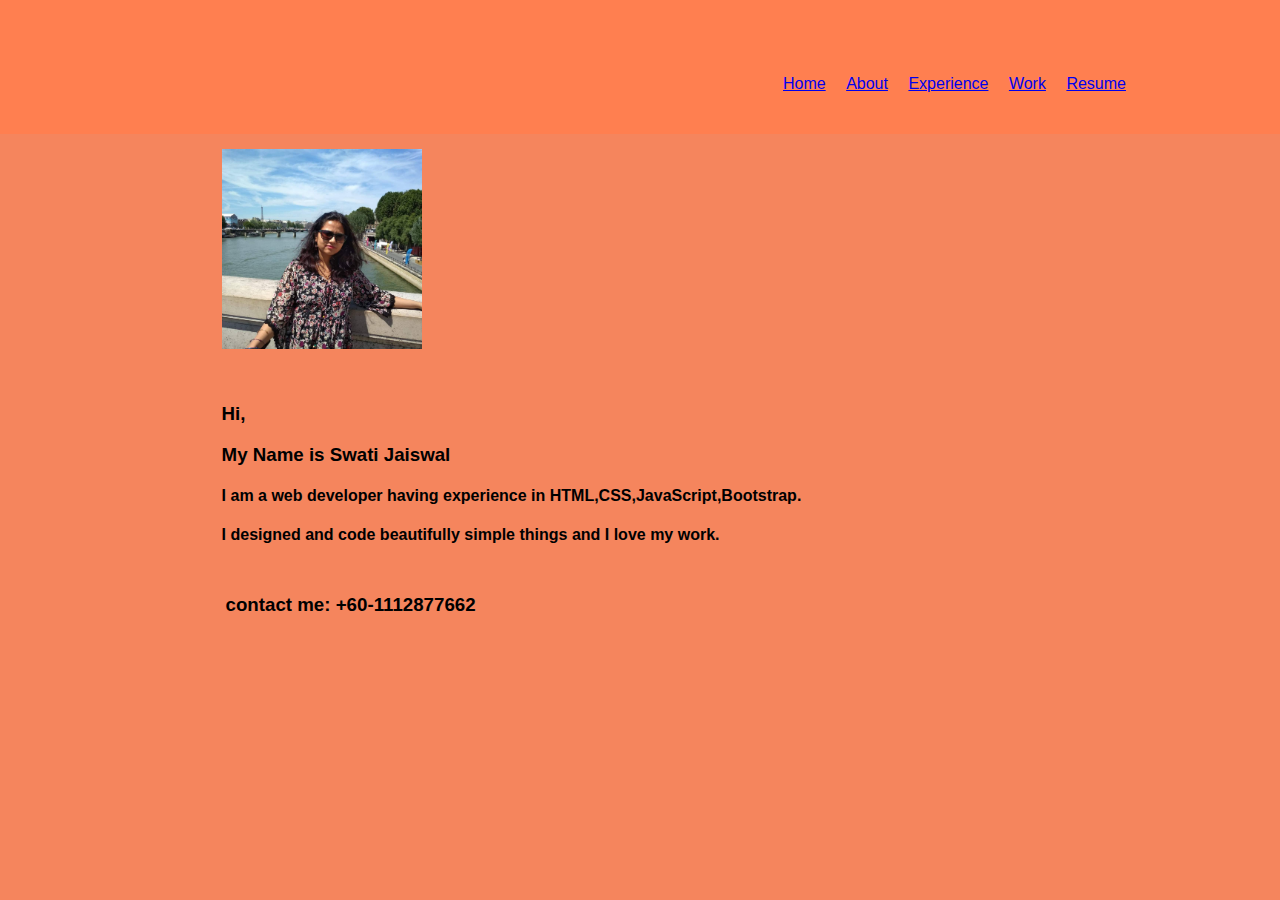
<file: index.html>
<!DOCTYPE html>
<html lang="en">
<head>
    <meta charset="UTF-8">
    <meta name="viewport" content="width=device-width, initial-scale=1.0">
    <title>Portfolio</title>
    <link rel="stylesheet" href="style.css">
</head>
<body class="bg">
    
    
    <div class="header" id="myHeader" style="background-color: coral;">
        <div class="row">
        <div class="col-6">
    
          </div>
        <div class="col-6 menu">
          <ul>
            <li><a href="index.html">Home</a></li>
            <li><a href="about.html">About</a></li>
            <li><a href="experience.html">Experience</a></li>
            <li><a href="work.html">Work</a></li>
            <li><a href="resume.html">Resume</a></li>
            </ul>
        </div>
        </div>
        </div>
        <div class="row">
          <div class="col-1"></div>
          <div class="col-10">
        <div style="margin-left:100px">
        <img src="swati.jpeg" height="200px" width="200px">
    </div>
    <div class="br">
    <h3>Hi,</h3> 
    <p><h3>My Name is Swati Jaiswal</h3></p>
    <p><h4>I am a web developer having experience in HTML,CSS,JavaScript,Bootstrap.</h4></p>
     <h4>I designed and code beautifully simple things and I love my work.</h4>

    
    </div>
    
    <div style="margin-top: 50px;">
        <h3>&nbsp;&nbsp;&nbsp;&nbsp;&nbsp;&nbsp;&nbsp;&nbsp;&nbsp;&nbsp;&nbsp;&nbsp;&nbsp;&nbsp;&nbsp;&nbsp;&nbsp;&nbsp;&nbsp;
            contact me: +60-1112877662</h3> 
     </div> 
    </div>
    <div class="col-1"></div>
    </div>
</body>
</html>
</file>
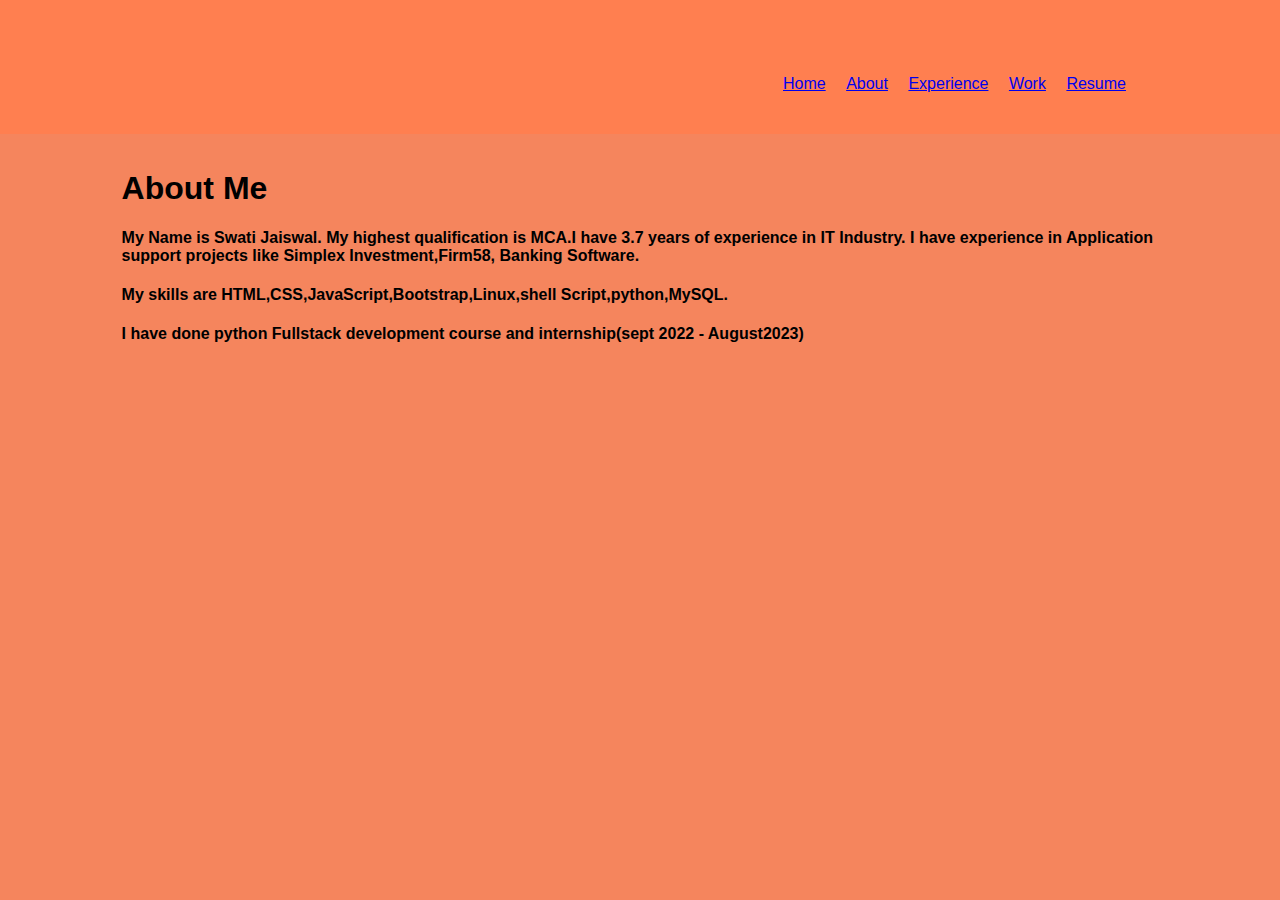
<file: about.html>
<!DOCTYPE html>
<html lang="en">
<head>
    <meta charset="UTF-8">
    <meta name="viewport" content="width=device-width, initial-scale=1.0">
    <title>Portfolio</title>
    <link rel="stylesheet" href="style.css">
</head>
<body class="bg">

    <div class="header" id="myHeader" style="background-color: coral;">
        <div class="row">
        <div class="col-6">
    
          </div>
        <div class="col-6 menu">
          <ul>
            <li><a href="index.html">Home</a></li>
            <li><a href="about.html">About</a></li>
            <li><a href="experience.html">Experience</a></li>
            <li><a href="work.html">Work</a></li>
            <li><a href="resume.html">Resume</a></li>
            </ul>
        </div>
        </div>
        </div>
        <div class="row">
          <div class="col-1"></div>
          <div class="col-10">
    <h1>About Me</h1>
    <div>
    <p>
       <h4> My Name is Swati Jaiswal. My highest qualification is MCA.I have 3.7 years of experience in IT Industry.
        I have experience in Application support projects like Simplex Investment,Firm58, Banking Software.
    </h4>
    </p>
    <p><h4> My skills are HTML,CSS,JavaScript,Bootstrap,Linux,shell Script,python,MySQL.</h4></p>
    <p><h4>I have done python Fullstack development course and internship(sept 2022 - August2023)</h4></p>
    </div>
  </div>
  <div class="col-1"></div>
  </div>
</body>
</html>
</file>
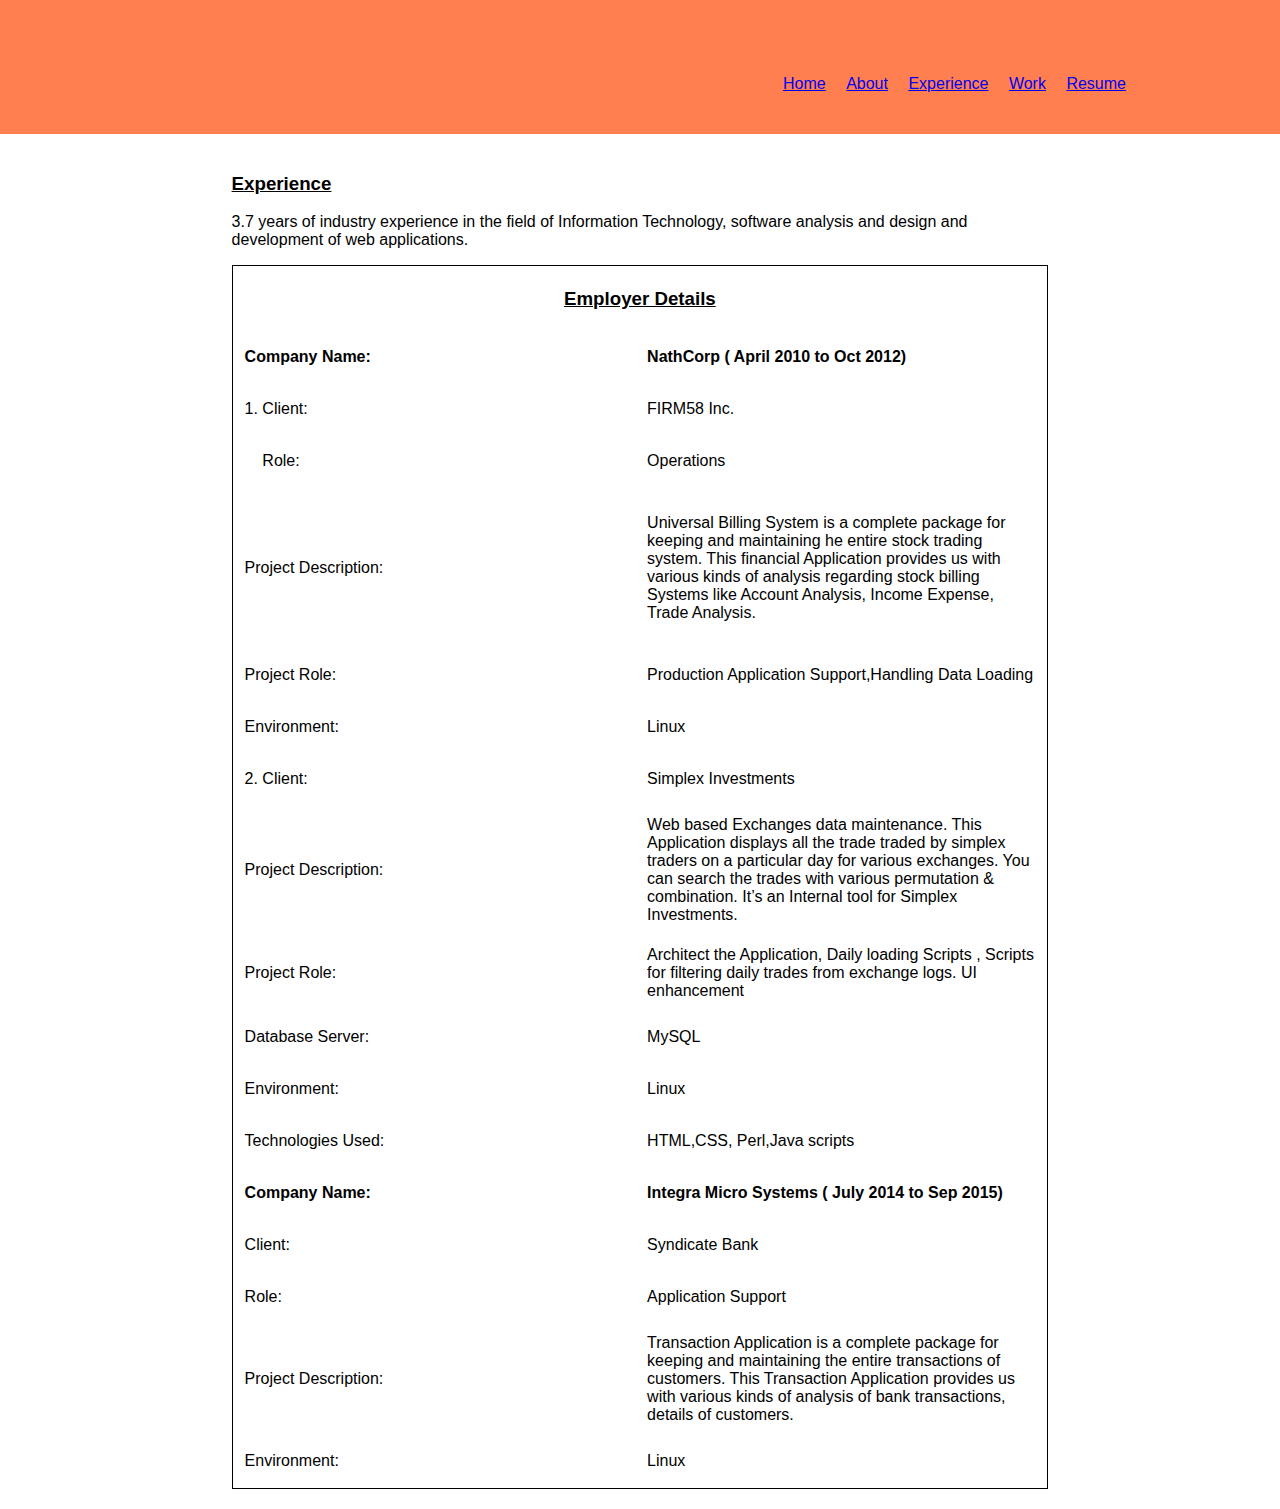
<file: experience.html>
<!DOCTYPE html>
<html lang="en">
<head>
    <meta charset="UTF-8">
    <meta name="viewport" content="width=device-width, initial-scale=1.0">
    <title>Portfolio</title>
    <link rel="stylesheet" href="style.css">
</head>
<body>
  
  
    <div class="header" id="myHeader" style="background-color: coral;">
    <div class="row">
    <div class="col-6">

      </div>
    <div class="col-6 menu">
      <ul>
        <li><a href="index.html">Home</a></li>
        <li><a href="about.html">About</a></li>
        <li><a href="experience.html">Experience</a></li>
        <li><a href="work.html">Work</a></li>
        <li><a href="resume.html">Resume</a></li>
        </ul>
    </div>
    </div>
    </div>
    <div class="content">
    <div class="row">
      <div class="col-2">
        
      </div>
    
      <div class="col-8">
        <div>
          <h3><b><u>Experience</u></b></h3>
          <p>3.7 years of industry experience in the field of Information
               Technology, software analysis and design and development of web applications.</p>
      </div>
      <div class="align">
        <table style="border: 1px;border-style: solid;">
          <tr>
            <th colspan="2"><h3><u>Employer Details</u></h3></th>
            
          </tr>
          <tr>
            
            <td>
              <b>Company Name:</b>
            </td>
            <td><b>NathCorp ( April 2010 to Oct 2012)</b></td>
          
          </tr>
          <tr>
            <td>
             1. Client:
            </td>
            <td>FIRM58 Inc.</td>
          </tr>
          <tr>
            <td>&nbsp;&nbsp;&nbsp;&nbsp;Role:</td>
            <td>Operations</td>
          </tr>
          <tr>
            <td>
              Project  Description:
            </td>
            <td>
              <p>Universal Billing System is a complete package for keeping and maintaining 
              he entire stock trading system. This financial Application provides us with
              various kinds of analysis regarding stock billing Systems like Account Analysis,
              Income Expense, Trade Analysis.</p>
            </td>
          </tr>
          <tr>
            <td>Project Role:</td>
            <td>Production Application Support,Handling Data Loading</td>
          </tr>
          <tr>
            <td>Environment:</td>
            <td>Linux </td>
          </tr>
          <tr>
            <td>
              2. Client:
             </td>
            <td>Simplex Investments</td>
          </tr>
          <tr>
            <td>Project  Description:</td>
            <td>Web based Exchanges data maintenance. This Application displays all the trade
              traded by simplex traders on a particular day for various exchanges. You can 
              search the trades with various permutation & combination. It’s an Internal tool
               for Simplex Investments. </td>
          </tr>
          <tr>
            <td>Project Role:</td>
            <td> Architect the Application, 
              Daily loading Scripts ,
              Scripts for filtering daily trades from exchange logs.
              UI enhancement</td>
          </tr>
          <tr>
            <td>Database Server:</td>
            <td>MySQL</td>
          </tr>
          <tr>
            <td>Environment:</td>
            <td>Linux</td>
          </tr>
          <tr>
            <td>Technologies Used:</td>
            <td>HTML,CSS, Perl,Java scripts</td>
          </tr>
          <tr>
            <td><b>Company Name:</b></td>
            <td><b>Integra Micro Systems ( July 2014 to Sep 2015)</b></td>
          </tr>
          <tr>
            <td>Client:</td>
            <td>Syndicate Bank</td>
          </tr>
          <tr>
            <td>Role:</td>
            <td>Application Support</td>
          </tr>
          <tr>
            <td>Project  Description:</td>
            <td>Transaction Application is a complete package for keeping and maintaining
              the entire transactions of customers. This Transaction Application provides
              us with various kinds of analysis of bank transactions, details of customers.</td>
          </tr>
          <tr>
            <td>Environment:</td>
            <td>Linux</td>
          </tr>
        </table>
      </div>
      
      </div>
      <div class="col-2">
        
      </div>
   </div> 
  </div>  
  
  <script>
    window.onscroll = function() {myFunction()};
    
    var header = document.getElementById("myHeader");
    var sticky = header.offsetTop;
    
    function myFunction() {
      if (window.pageYOffset > sticky) {
        header.classList.add("sticky");
      } else {
        header.classList.remove("sticky");
      }
    }
    </script>
</body>
</html>
</file>
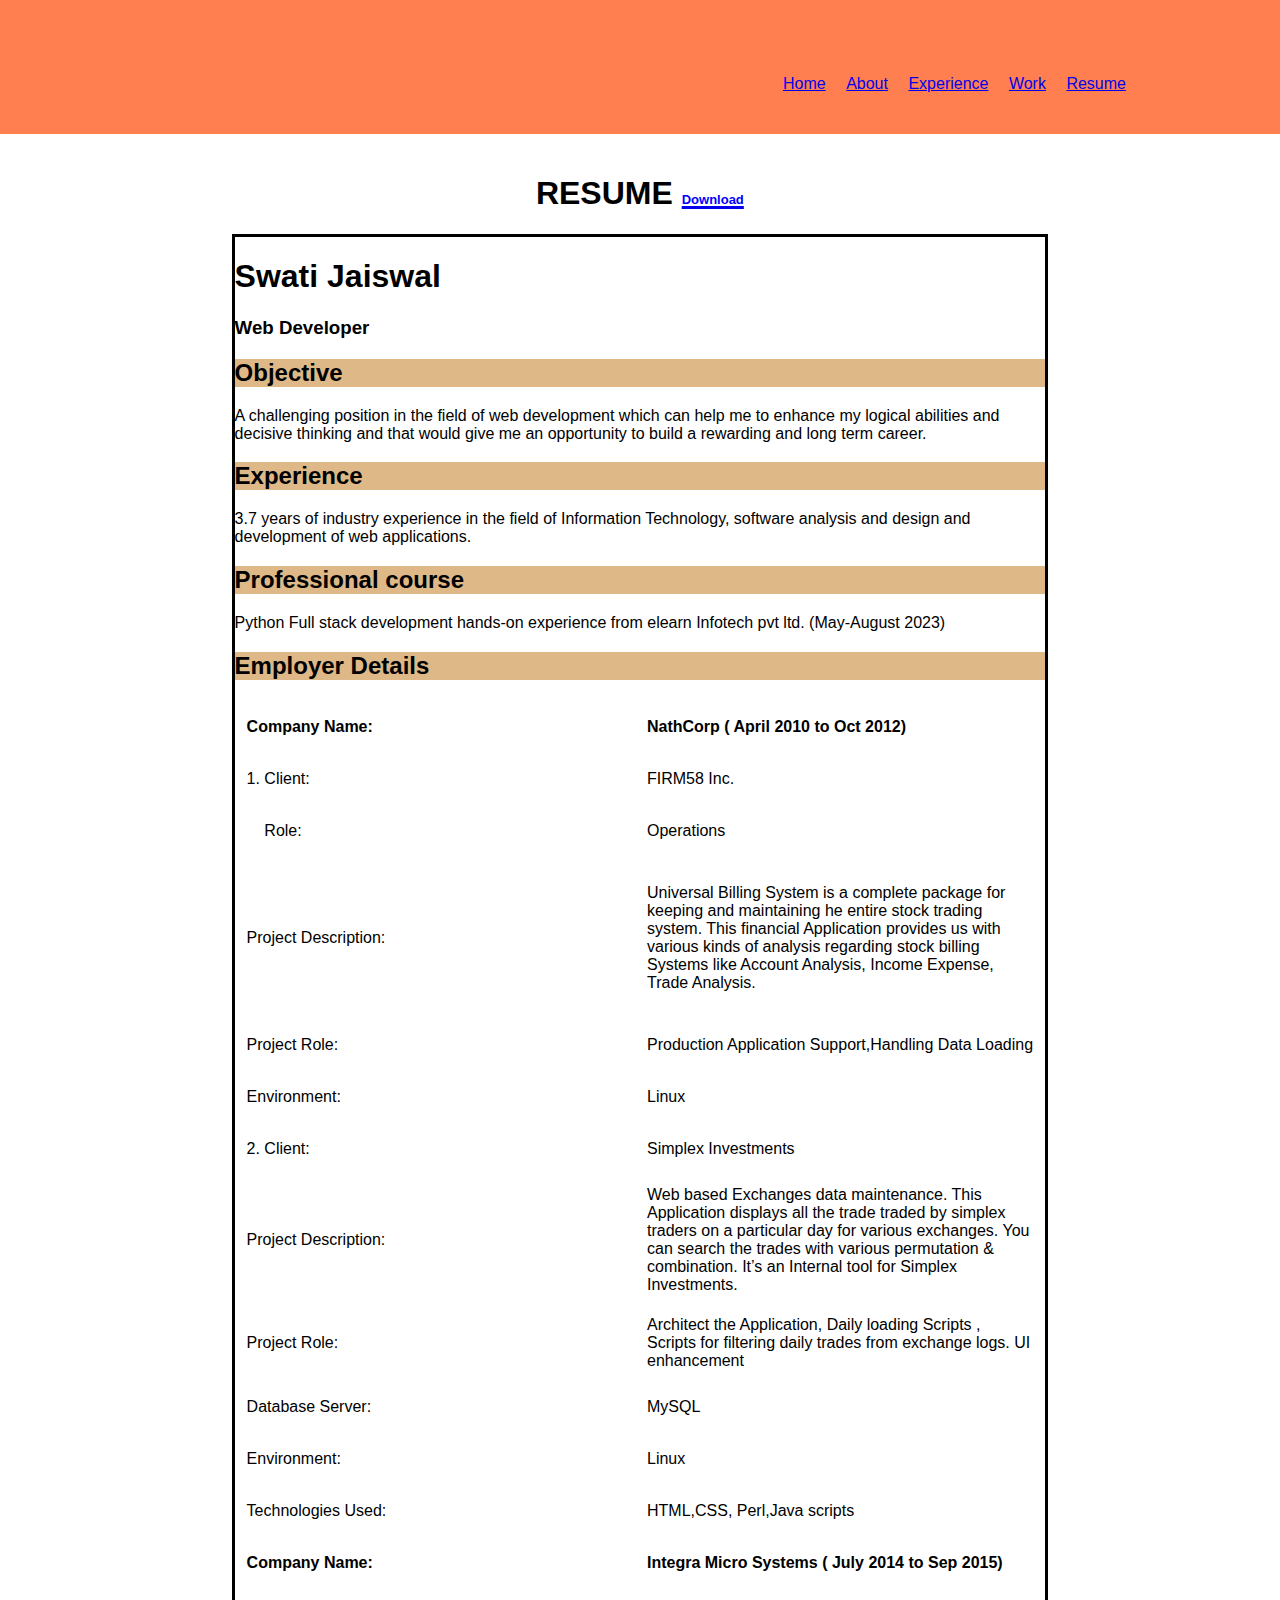
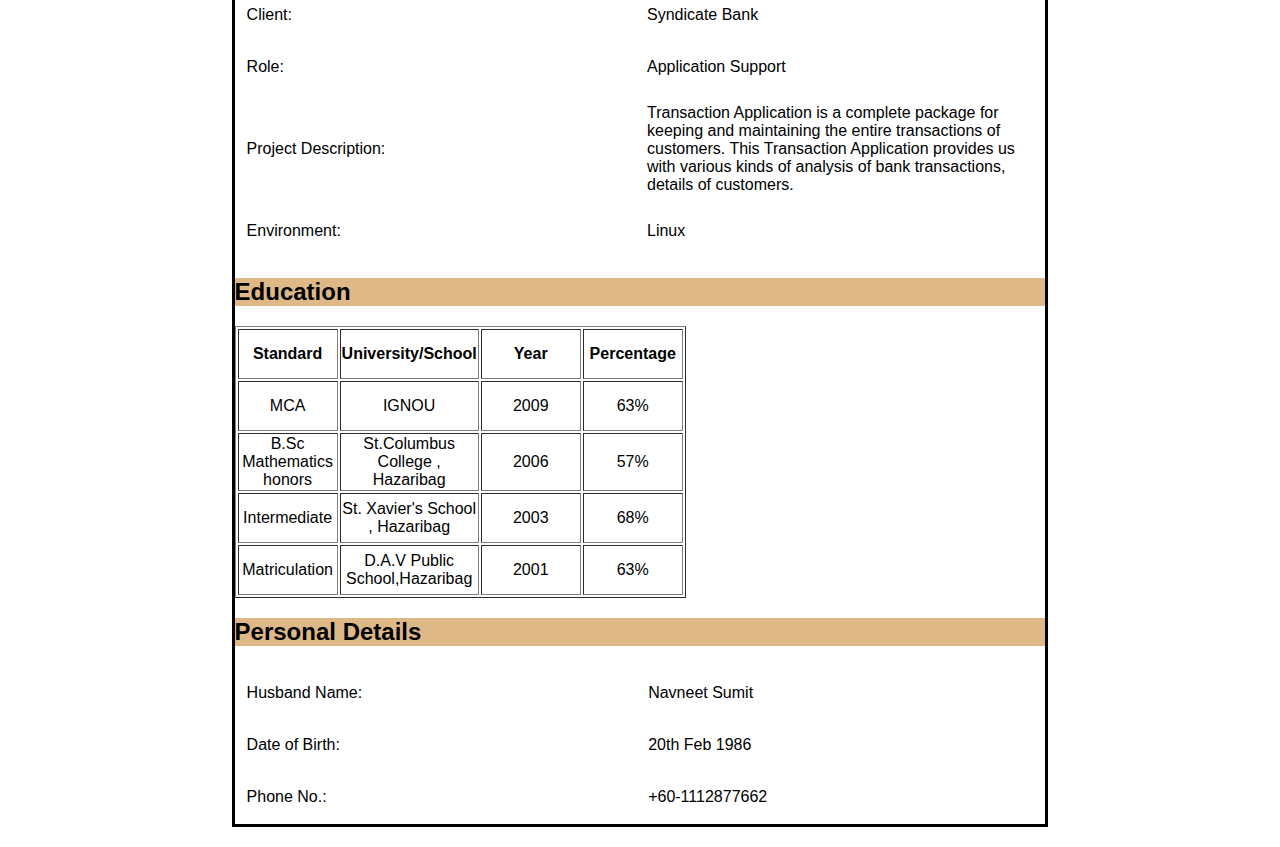
<file: resume.html>
<!DOCTYPE html>
<html lang="en">
<head>
    <meta charset="UTF-8">
    <meta name="viewport" content="width=device-width, initial-scale=1.0">
    <title>Portfolio</title>
    <link rel="stylesheet" href="style.css">
</head>
<body>
    <div class="header" id="myHeader" style="background-color: coral;">
        <div class="row">
        <div class="col-6">
    
          </div>
        <div class="col-6 menu">
          <ul>
            <li><a href="index.html">Home</a></li>
            <li><a href="about.html">About</a></li>
            <li><a href="experience.html">Experience</a></li>
            <li><a href="work.html">Work</a></li>
            <li><a href="resume.html">Resume</a></li>
            </ul>
        </div>
        </div>
        </div>
        <div class="content">
            <div class="row">
                <div class="col-2"></div>
                <div class="col-8">
                    <h1 style="text-align: center;">RESUME <a href="swati_resume _MCA.doc" download>
                        <span style="color:blue;font-size: small;">Download</span></a></h1>
                     <div class="bound">   
                    <div>
                        <h1>Swati Jaiswal</h1>
                        <h3>Web Developer</h3>
                    </div>
                    <div>
                        <h2>Objective</h2>
                        <p>A challenging position in the field of web development which can help me to enhance my logical abilities
                             and decisive thinking
                             and that would give me an opportunity to build a rewarding and long term career.</p>
                    </div>
                    <div>
                        <h2>Experience</h2>
                        <p>3.7 years of industry experience in the field of Information
                             Technology, software analysis and design and development of web applications.</p>
                    </div>
                    <div>
                        <h2>Professional course</h2>
                        <p>Python Full stack development hands-on experience from elearn Infotech pvt ltd.
                            (May-August 2023)</p>
                
                    </div>
                    <div class="align">
                        <h2>Employer Details</h2>
                        <table>
                          
                          <tr>
                            
                            <td>
                              <b>Company Name:</b>
                            </td>
                            <td><b>NathCorp ( April 2010 to Oct 2012)</b></td>
                          
                          </tr>
                          <tr>
                            <td>
                             1. Client:
                            </td>
                            <td>FIRM58 Inc.</td>
                          </tr>
                          <tr>
                            <td>&nbsp;&nbsp;&nbsp;&nbsp;Role:</td>
                            <td>Operations</td>
                          </tr>
                          <tr>
                            <td>
                              Project  Description:
                            </td>
                            <td>
                              <p>Universal Billing System is a complete package for keeping and maintaining 
                              he entire stock trading system. This financial Application provides us with
                              various kinds of analysis regarding stock billing Systems like Account Analysis,
                              Income Expense, Trade Analysis.</p>
                            </td>
                          </tr>
                          <tr>
                            <td>Project Role:</td>
                            <td>Production Application Support,Handling Data Loading</td>
                          </tr>
                          <tr>
                            <td>Environment:</td>
                            <td>Linux </td>
                          </tr>
                          <tr>
                            <td>
                              2. Client:
                             </td>
                            <td>Simplex Investments</td>
                          </tr>
                          <tr>
                            <td>Project  Description:</td>
                            <td>Web based Exchanges data maintenance. This Application displays all the trade
                              traded by simplex traders on a particular day for various exchanges. You can 
                              search the trades with various permutation & combination. It’s an Internal tool
                               for Simplex Investments. </td>
                          </tr>
                          <tr>
                            <td>Project Role:</td>
                            <td> Architect the Application, 
                              Daily loading Scripts ,
                              Scripts for filtering daily trades from exchange logs.
                              UI enhancement</td>
                          </tr>
                          <tr>
                            <td>Database Server:</td>
                            <td>MySQL</td>
                          </tr>
                          <tr>
                            <td>Environment:</td>
                            <td>Linux</td>
                          </tr>
                          <tr>
                            <td>Technologies Used:</td>
                            <td>HTML,CSS, Perl,Java scripts</td>
                          </tr>
                          <tr>
                            <td><b>Company Name:</b></td>
                            <td><b>Integra Micro Systems ( July 2014 to Sep 2015)</b></td>
                          </tr>
                          <tr>
                            <td>Client:</td>
                            <td>Syndicate Bank</td>
                          </tr>
                          <tr>
                            <td>Role:</td>
                            <td>Application Support</td>
                          </tr>
                          <tr>
                            <td>Project  Description:</td>
                            <td>Transaction Application is a complete package for keeping and maintaining
                              the entire transactions of customers. This Transaction Application provides
                              us with various kinds of analysis of bank transactions, details of customers.</td>
                          </tr>
                          <tr>
                            <td>Environment:</td>
                            <td>Linux</td>
                          </tr>
                        </table>
                      </div>
                      <div>
                        <h2>Education</h2>
                        <table border="1">
                        <tr>
                            <th>Standard</th>
                            <th>University/School</th>
                            <th>Year</th>
                            <th>Percentage</th>
                        </tr>
                        <tr>
                            <td>MCA</td>
                            <td>IGNOU</td>
                            <td>2009</td>
                            <td>63%</td>
                        </tr>
                        <tr>
                            <td>B.Sc Mathematics honors</td>
                            <td>St.Columbus College , Hazaribag</td>
                            <td>2006</td>
                            <td>57%</td>
                        </tr>
                        <tr>
                            <td>Intermediate</td>
                            <td>St. Xavier's School , Hazaribag</td>
                            <td>2003</td>
                            <td>68%</td>
                        </tr>
                        <tr>
                            <td>Matriculation</td>
                            <td>D.A.V Public School,Hazaribag</td>
                            <td>2001</td>
                            <td>63%</td>
                        </tr>
                        </table>
                    </div>
                    <div class=align>
                        <h2>Personal Details</h2>
                    <table>
                        
                        <tr><td>Husband Name:</td><td>Navneet Sumit</td></tr>
                        <tr><td>Date of Birth:</td><td>20th  Feb 1986</td></tr>
                        <tr><td> Phone No.:</td><td>+60-1112877662</td></tr>
                    </table>
                    </div>
                </div>
                </div>
                <div class="col-2"></div>
                <script>
                    window.onscroll = function() {myFunction()};
                    
                    var header = document.getElementById("myHeader");
                    var sticky = header.offsetTop;
                    
                    function myFunction() {
                      if (window.pageYOffset > sticky) {
                        header.classList.add("sticky");
                      } else {
                        header.classList.remove("sticky");
                      }
                    }
                    </script>
</body>
</html>
</file>
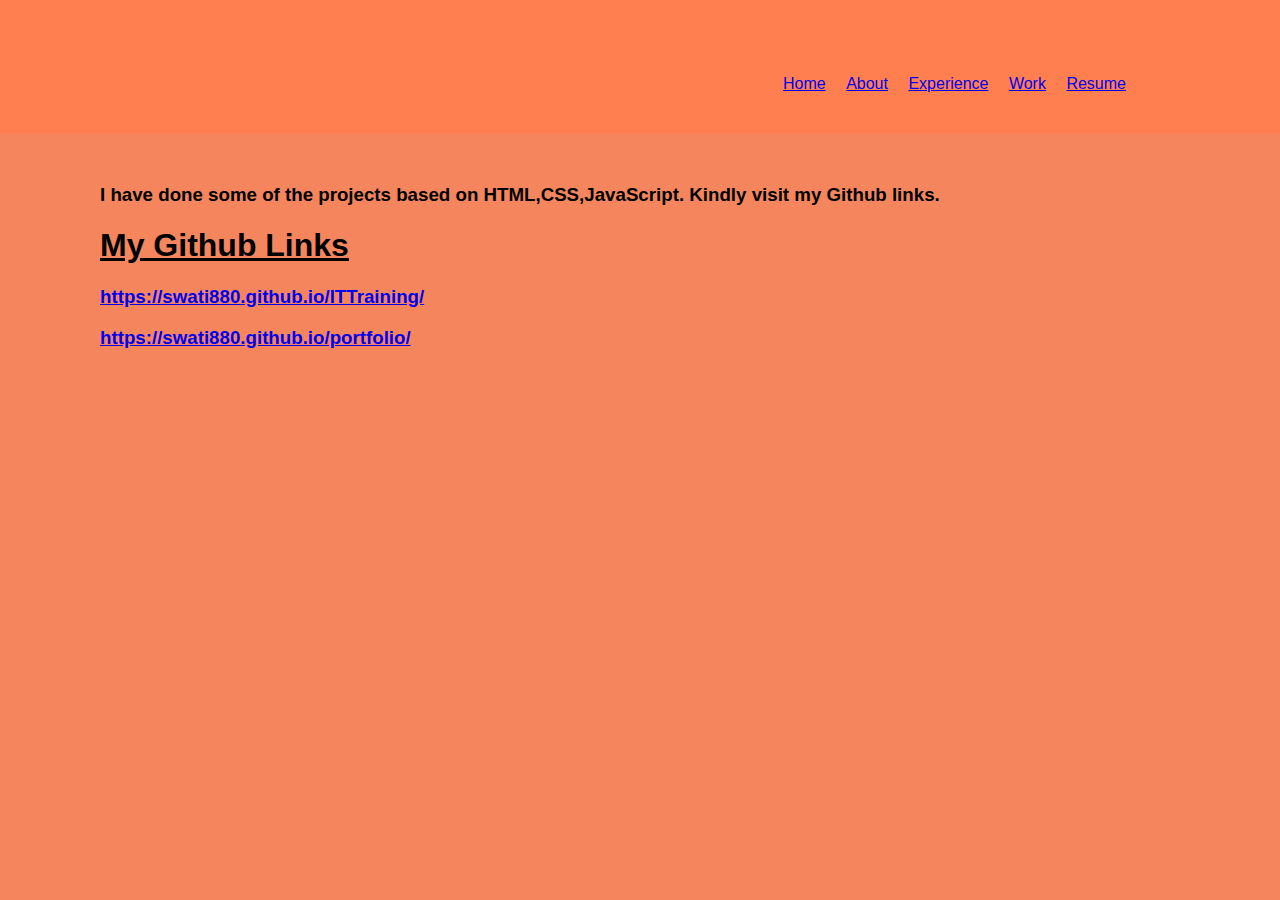
<file: work.html>
<!DOCTYPE html>
<html lang="en">
<head>
    <meta charset="UTF-8">
    <meta name="viewport" content="width=device-width, initial-scale=1.0">
    <title>Portfolio</title>
    <link rel="stylesheet" href="style.css">
</head>
<body class="bg">
    <div class="header" id="myHeader" style="background-color: coral;">
        <div class="row">
        <div class="col-6">
    
          </div>
        <div class="col-6 menu">
          <ul>
            <li><a href="index.html">Home</a></li>
            <li><a href="about.html">About</a></li>
            <li><a href="experience.html">Experience</a></li>
            <li><a href="work.html">Work</a></li>
            <li><a href="resume.html">Resume</a></li>
            </ul>
        </div>
        </div>
        </div>
        
    <div class="br">
       <h3>I have done some of the projects based on HTML,CSS,JavaScript.  Kindly visit my Github links.</h3> 
    <h1><u>My Github Links</u></h1>
    <h3><a href="https://swati880.github.io/ITTraining/" class="centr">https://swati880.github.io/ITTraining/</a></h3>
    <h3><a href="https://swati880.github.io/portfolio/" class="centr">https://swati880.github.io/portfolio/</a></h3>
    </div>
</body>
</html>
</file>
<file: style.css>
*{
    box-sizing: border-box;
}

.bg{
    background-color:rgb(245, 133, 93);
}

.br{
    margin-top: 50px;
    margin-bottom: 30px;
    margin-left: 100px;


}

div.border{
    border-style: solid;
    width:1000px;
    height: auto;
    margin-left: 200px;
    margin-top: 50px;
    margin-right: 100px;
}
.bound{
    border-style: solid;
    
    height: auto;
    

}
h2{
    background-color:burlywood;
}
tr{
    height:50px;
    width: 100px;
    text-align: center;
}
td{
    width:100px;
    height:50px
}

.centr{
    text-align: center;

}

.just{
    margin-left: 50px;
    margin-right: 200px;
    text-align: justify;
}

.m{
    margin-top: 100px;
    margin-left: 50px;
}

.padd{
    margin-right: 50px;
    margin-top: 50px;
}

body {
    margin: 0;
    font-family: Arial, Helvetica, sans-serif;
  }

.header {
    padding: 10px 16px;
    
  }
  
.content {
    padding: 5px;
  }
  
.sticky {
    position: fixed;
    top: 0;
    width: 100%;
  }
  
.sticky + .content {
    padding-top: 102px;
  }


  
.row::after {
    content: "";
    clear: both;
    display: table;
}
  
[class*="col-"] {
    float: left;
    padding: 15px;
 }
  /* For mobile phones: */
[class*="col-"] {
    width: 100%;
}
  
@media only screen and (min-width: 768px) {
    /* For desktop: */
    .col-1 {width: 8.33%;}
    .col-2 {width: 16.66%;}
    .col-3 {width: 25%;}
    .col-4 {width: 33.33%;}
    .col-5 {width: 41.66%;}
    .col-6 {width: 50%;}
    .col-7 {width: 58.33%;}
    .col-8 {width: 66.66%;}
    .col-9 {width: 75%;}
    .col-10 {width: 83.33%;}
    .col-11 {width: 91.66%;}
    .col-12 {width: 100%;}
  }
  @media only screen and (min-width: 600px) {
    /* For tablets: */
    .col-s-1 {width: 8.33%;}
    .col-s-2 {width: 16.66%;}
    .col-s-3 {width: 25%;}
    .col-s-4 {width: 33.33%;}
    .col-s-5 {width: 41.66%;}
    .col-s-6 {width: 50%;}
    .col-s-7 {width: 58.33%;}
    .col-s-8 {width: 66.66%;}
    .col-s-9 {width: 75%;}
    .col-s-10 {width: 83.33%;}
    .col-s-11 {width: 91.66%;}
    .col-s-12 {width: 100%;}
  } 

.menu ul {     
    margin-left:80px;
    margin-top: 50px;
  }
  
.menu li {
    padding: 8px;
    display: inline; 
}

.align td{
    width:500px;
    text-align: left;
    padding:10px;
    
}
.p{
    text-align: left;
}
th{
    text-align:center;
}
</file>
